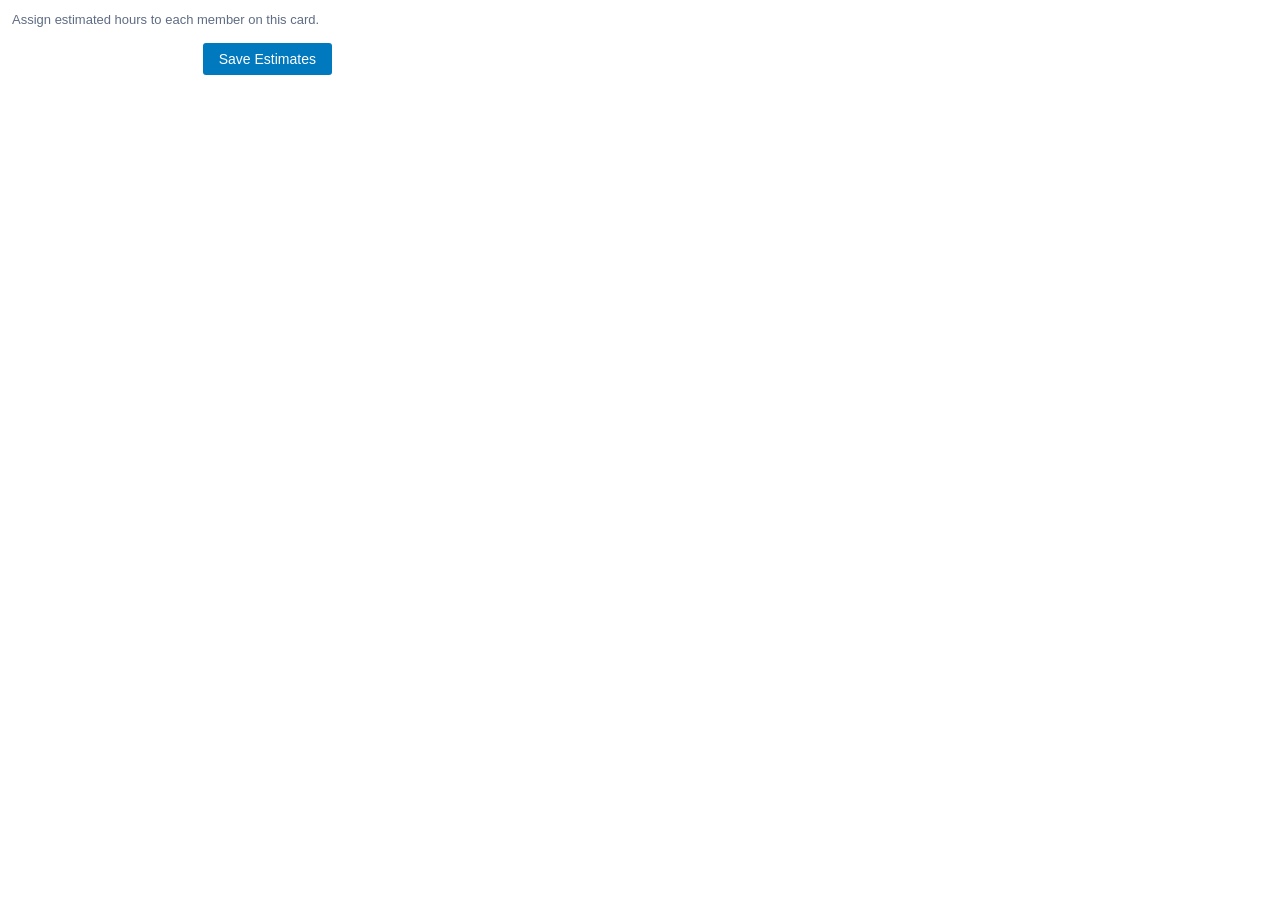
<file: estimate.html>
<!DOCTYPE html>
<html>
  <head>
    <meta charset="utf-8" />
    <title>Set Hour Estimates</title>
    <link rel="stylesheet" href="https://p.trellocdn.com/power-up.min.css" />
    <link rel="stylesheet" href="styles.css" />
    <script src="https://p.trellocdn.com/power-up.min.js"></script>
  </head>
  <body>
    <div class="estimate-container">
      <p class="hint">Assign estimated hours to each member on this card.</p>
      <div id="members-list">
        <!-- Populated by JS -->
      </div>
      <div class="actions">
        <button type="button" id="save-btn" class="mod-primary">Save Estimates</button>
      </div>
    </div>
    <script src="estimate.js"></script>
  </body>
</html>
</file>
<file: styles.css>
/* Basic styling that fits Trello's look */

body {
  font-family: -apple-system, BlinkMacSystemFont, "Segoe UI", Roboto, Helvetica, Arial, sans-serif;
  margin: 0;
  padding: 12px;
  color: #172b4d;
  background: #fff;
}

.estimate-container {
  max-width: 320px;
}

.workload-container {
  max-width: 100%;
}

.hint {
  font-size: 13px;
  color: #5e6c84;
  margin: 0 0 12px 0;
}

.member-row {
  display: flex;
  align-items: center;
  justify-content: space-between;
  margin-bottom: 10px;
  padding: 6px 0;
  border-bottom: 1px solid #ebecf0;
}

.member-info {
  display: flex;
  align-items: center;
  gap: 8px;
}

.avatar {
  width: 28px;
  height: 28px;
  border-radius: 50%;
  background: #dfe1e6;
  display: flex;
  align-items: center;
  justify-content: center;
  font-size: 12px;
  font-weight: 600;
  color: #172b4d;
  overflow: hidden;
}

.avatar img {
  width: 100%;
  height: 100%;
  object-fit: cover;
}

.member-name {
  font-size: 14px;
  font-weight: 500;
}

.hours-input {
  width: 70px;
  padding: 6px 8px;
  border: 1px solid #dfe1e6;
  border-radius: 3px;
  font-size: 14px;
  text-align: right;
}

.hours-input:focus {
  outline: none;
  border-color: #0079bf;
  box-shadow: 0 0 0 1px #0079bf;
}

.actions {
  margin-top: 16px;
  text-align: right;
}

.mod-primary {
  background: #0079bf;
  color: #fff;
  border: none;
  border-radius: 3px;
  padding: 8px 16px;
  font-size: 14px;
  font-weight: 500;
  cursor: pointer;
}

.mod-primary:hover {
  background: #026aa7;
}

.workload-row {
  display: flex;
  justify-content: space-between;
  align-items: center;
  padding: 8px 0;
  border-bottom: 1px solid #ebecf0;
}

.workload-name {
  font-size: 14px;
  font-weight: 500;
}

.workload-hours {
  font-size: 14px;
  font-weight: 600;
  color: #0079bf;
}

.note {
  font-size: 12px;
  color: #5e6c84;
  margin-top: 8px;
}

.empty-state {
  font-size: 13px;
  color: #5e6c84;
  text-align: center;
  padding: 20px 0;
}

/* 2-column member list */
.members-grid {
  display: grid;
  grid-template-columns: 1fr 1fr;
  gap: 0 16px;
}

.members-grid .workload-row {
  min-width: 0;
}

.members-grid .workload-name {
  overflow: hidden;
  text-overflow: ellipsis;
  white-space: nowrap;
  margin-right: 8px;
}

/* Chart section – fixed height so it never expands */
.chart-section {
  margin-top: 16px;
  padding-top: 12px;
  border-top: 1px solid #ebecf0;
}

.chart-wrapper {
  position: relative;
  width: 100%;
  height: 300px;
  max-height: 300px;
  overflow: hidden;
}

#hoursChart {
  width: 100% !important;
  height: 300px !important;
  max-height: 300px !important;
}
</file>
